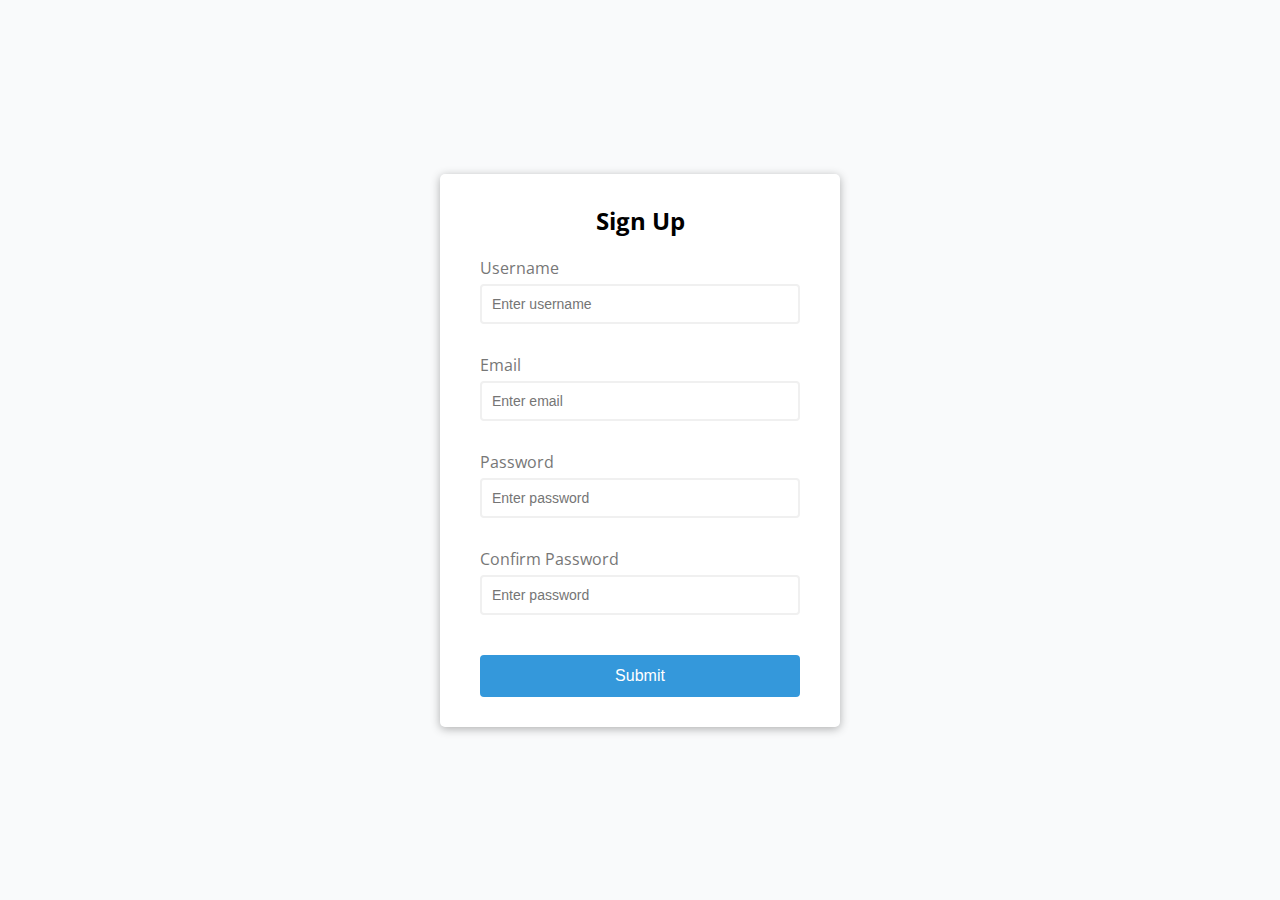
<file: index.html>
<!DOCTYPE html>
<html lang="en">
<head>
  <meta charset="UTF-8">
  <meta http-equiv="X-UA-Compatible" content="IE=edge">
  <meta name="viewport" content="width=device-width, initial-scale=1.0">
  <title>Form Validator</title>
  <link rel="stylesheet" href="styles/style.css"
</head>
<body>
  <div class="container">
    <!-- I'm using the id for javascript, the class for styling -->
    <form id="form" class="form">
    <h2>Sign Up</h2>
      <div class="form-control">
        <!-- a for attribute specifies which form element a label is bound to -->
        <label for="username">Username</label>
        <input type="text" id="username" placeholder="Enter username">
        <small>Error message</small>
      </div>
      <div class="form-control">
        <label for="email">Email</label>
        <input type="text" id="email" placeholder="Enter email">
        <small>Error message</small>
      </div>
      <div class="form-control">
        <label for="password">Password</label>
        <input type="password" id="password" placeholder="Enter password">
        <small>Error message</small>
      </div>
      <div class="form-control">
        <label for="password2">Confirm Password</label>
        <input type="password" id="confirmPassword" placeholder="Enter password">
        <small>Error message</small>
      </div>
      <button>Submit</button>
    </form>
  </div>
  <script src="src/script.js"></script>
</body>
</html>
</file>
<file: styles/style.css>
@import url('https://fonts.googleapis.com/css2?family=Open+Sans:wght@300&display=swap');

:root {
  --success-color:#2ecc71;
  --error-color:#e74c3c;
}

* {
  box-sizing: border-box;
}

body {
  background-color: #f9fafb;
  font-family: 'Open Sans', sans-serif;
  display: flex;
  align-items: center;
  justify-content: center;
  min-height: 100vh;
  margin: 0;
}

.container {
  background-color: white;
  border-radius: 5px;
  box-shadow: 0 2px 10px rgba(0, 0, 0, 0.3);
  width: 400px;
  }

h2 {
  text-align: center;
  margin: 0 0 20px
}

.form {
  padding: 30px 40px;
}

.form-control {
  margin-bottom: 10px;
  padding-bottom: 20px;
  position: relative;
}

.form-control label {
  color: #777;
  display: block;
  margin-bottom: 5px;
}

.form-control input {
  border: 2px solid #f0f0f0;
  border-radius: 4px;
  display: block;
  width: 100%;
  padding: 10px;
  font-size: 14px;
}

.form-control input:focus {
  outline: 0;
  border-color: #777;
}

.form-control.success input {
  border-color: var(--success-color);
}

.form-control.error input {
  border-color: var(--error-color);
}

.form-control small {
  color: var(--error-color);
  position: absolute;
  bottom: 0;
  left: 0;
  visibility: hidden;
}

.form-control.error small {
  visibility: visible;
}

.form button {
  cursor: pointer;
  background-color: #3498db;
  border: 2px solid #3498db;
  border-radius: 4px;
  color: #fff;
  display: block;
  font-size: 16px;
  padding: 10px;
  margin-top: 20px;
  width: 100%;
}
</file>
